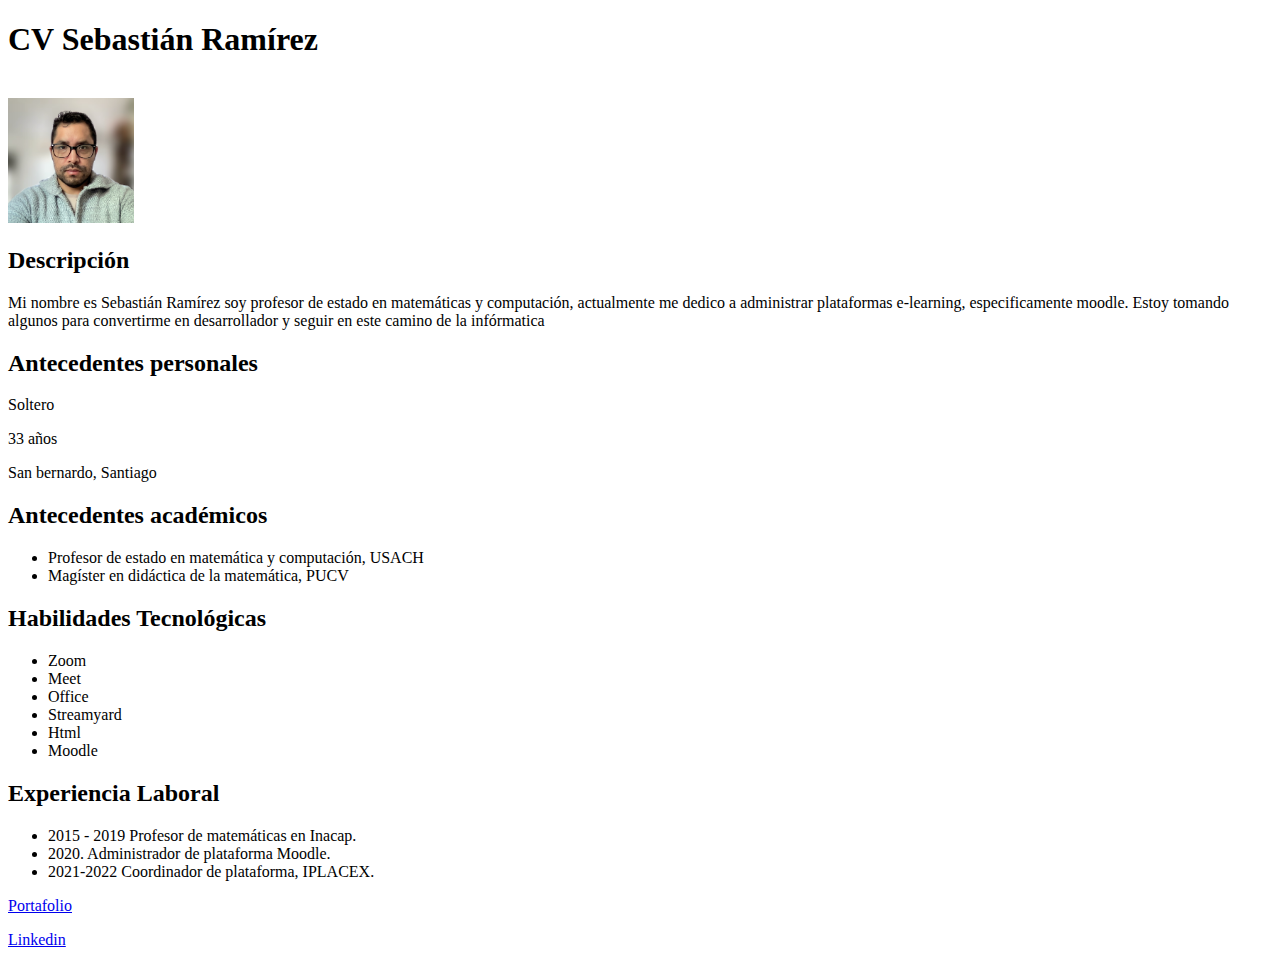
<file: index.html>
<!DOCTYPE html>
<html lang="es">
<head>
    <meta charset="UTF-8">
    <meta http-equiv="X-UA-Compatible" content="IE=edge">
    <meta name="viewport" content="width=device-width, initial-scale=1.0">
    <title>CV Sebastián Ramírez</title>
</head>
<body>
    <h1>CV Sebastián Ramírez</h1><br>
    <img src="./assets/img/sebastian1.png" alt="Sebastián Ramírez" width="10%">
    <h2>Descripción</h2>
    <p>Mi nombre es Sebastián Ramírez soy profesor de estado en matemáticas y computación, actualmente me dedico a administrar plataformas e-learning, especificamente moodle. Estoy tomando algunos para convertirme en desarrollador y seguir en este camino de la infórmatica</p>
    <h2>Antecedentes personales</h2>
    <p>Soltero</p>
    <p>33 años</p>
    <p>San bernardo, Santiago</p>
    <h2>Antecedentes académicos</h2>
    <ul>
        <li>Profesor de estado en matemática y computación, USACH</li>
        <li>Magíster en didáctica de la matemática, PUCV</li>
    </ul>

    <h2>Habilidades Tecnológicas</h2>
    <ul>
        <li>Zoom</li>
        <li>Meet</li>
        <li>Office</li>
        <li>Streamyard</li>
        <li>Html</li>
        <li>Moodle</li>
    </ul>
    <h2>Experiencia Laboral</h2>
    <ul>
        <li>2015 - 2019 Profesor de matemáticas en Inacap.</li>
        <li>2020. Administrador de plataforma Moodle.</li>
        <li>2021-2022 Coordinador de plataforma, IPLACEX.</li>
    </ul>
    
    
    <!-- ul listas con viñetas -->
    <!-- ol listas enumeradas -->
    
    <a href="./portafolio.html">Portafolio</a>
    <p><a target="_blank" href="https://www.linkedin.com/in/sebasti%C3%A1n-ram%C3%ADrez-380686208">Linkedin</a></p>
    
</body>
</html>
</file>
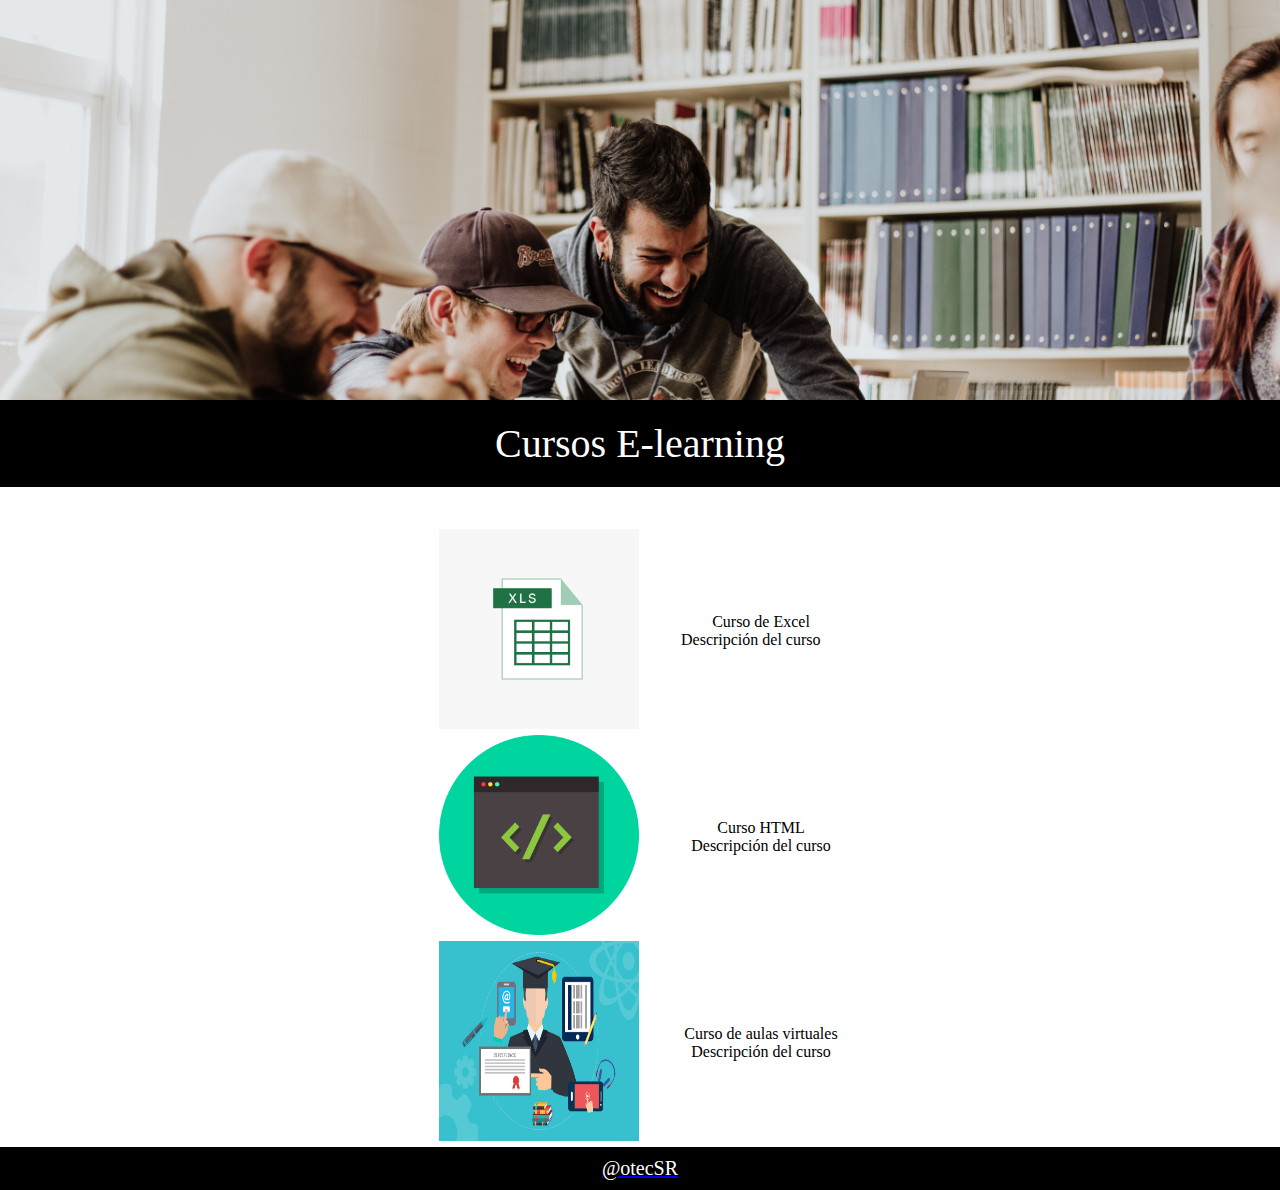
<file: desafio2.html>
<!DOCTYPE html>
<html lang="es">
<head>
    <meta charset="UTF-8">
    <meta http-equiv="X-UA-Compatible" content="IE=edge">
    <meta name="viewport" content="width=device-width, initial-scale=1.0">
    <title>tutoria2</title>
    <link rel="stylesheet" href="./assets/css/styled2.css">
</head>
<body>
 <header>
 </header>
 <p class="title">Cursos E-learning</p>
<main>
    <table>
        <tbody>
            <tr>
                <td><img src="./assets/img/imagen2.png" alt="curso 1"></td>
                <td><p class="centrar">Curso de Excel</p><p>Descripción del curso</p></td>
            </tr>
            <tr>
                <td><img src="./assets/img/imagen3.png" alt="curso 2"></td>
               <td><p class="centrar">Curso HTML</p> <p class="centrar">Descripción del curso</p></td> 
            </tr>
            <tr>
              <td><img src="./assets/img/imagen4.jpg" alt="curso 3"></td>
              <td><p class="centrar">Curso de aulas virtuales</p> <p class="centrar">Descripción del curso</p></td>
            </tr>

        </tbody>
    </table>
</main>


 <footer>
<a href="./portafolio.html"><p>@otecSR</p></a>
 </footer>
</body>
</html>
</file>
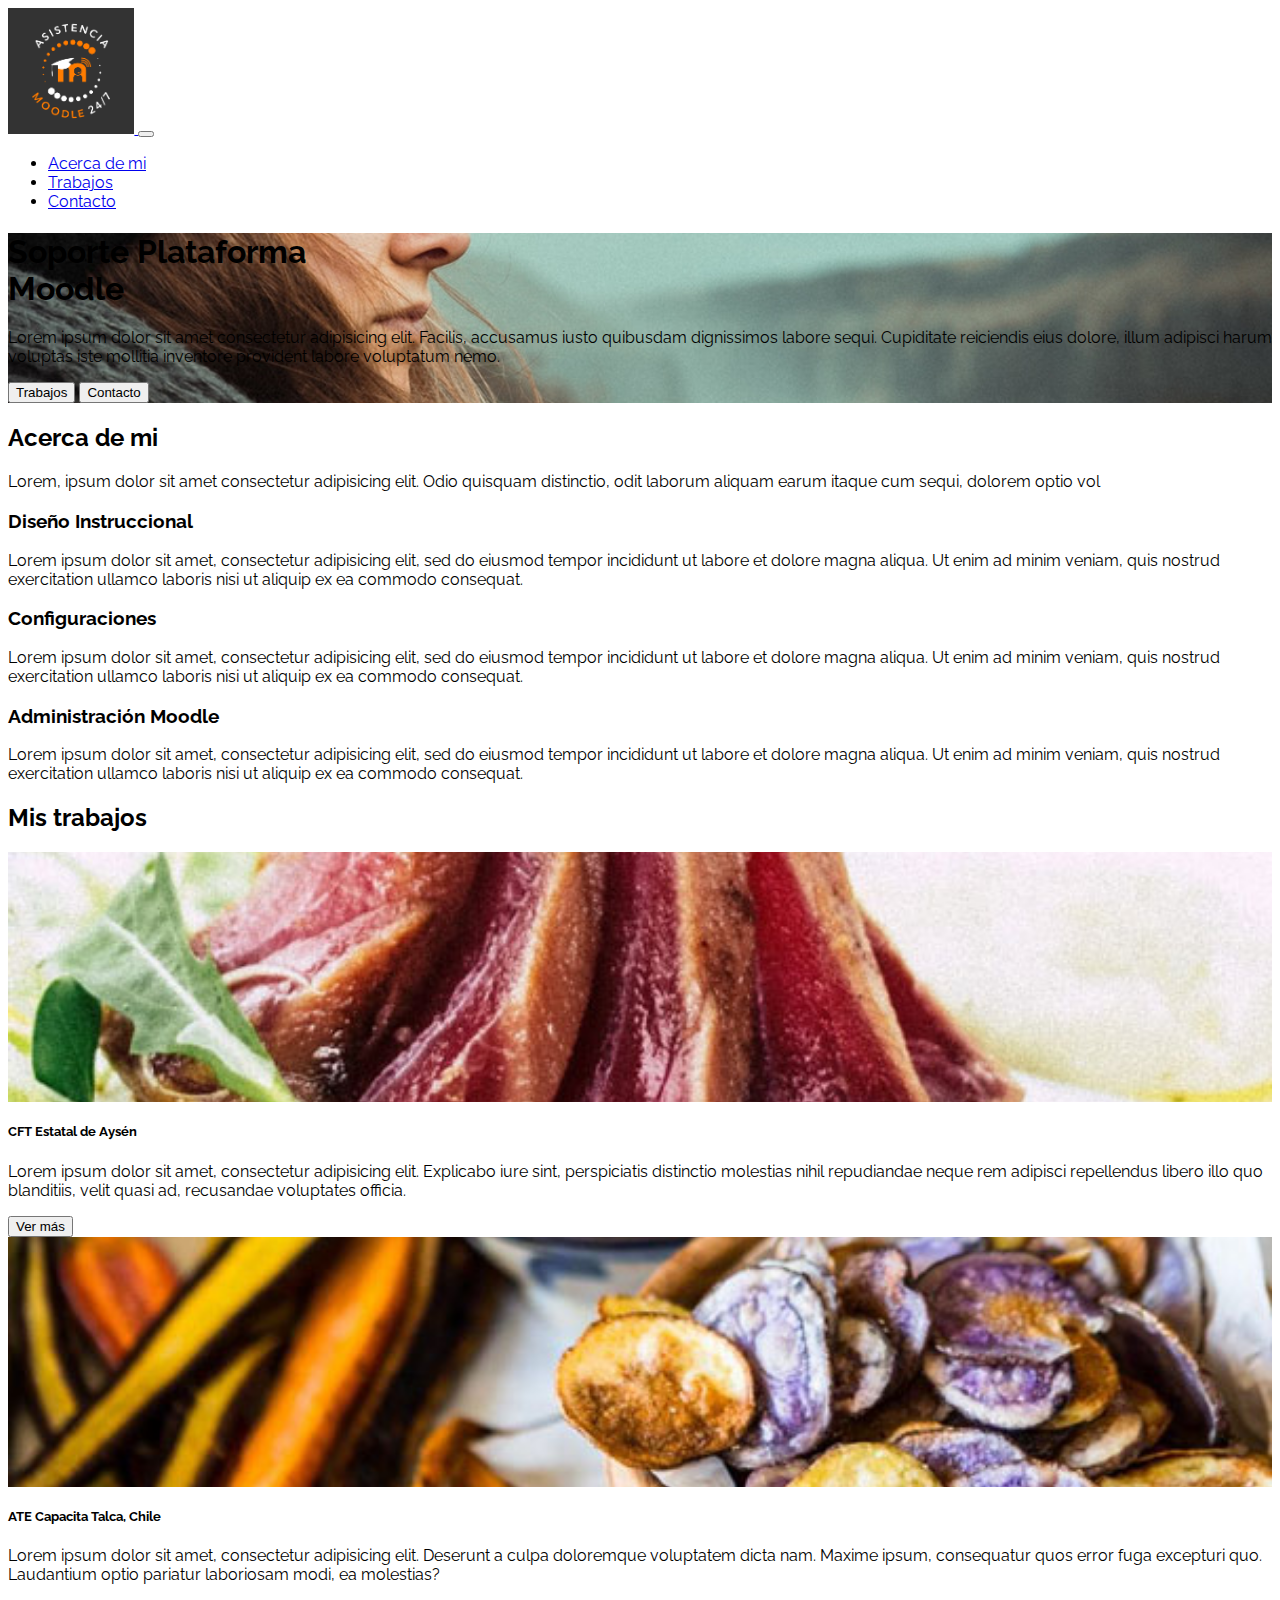
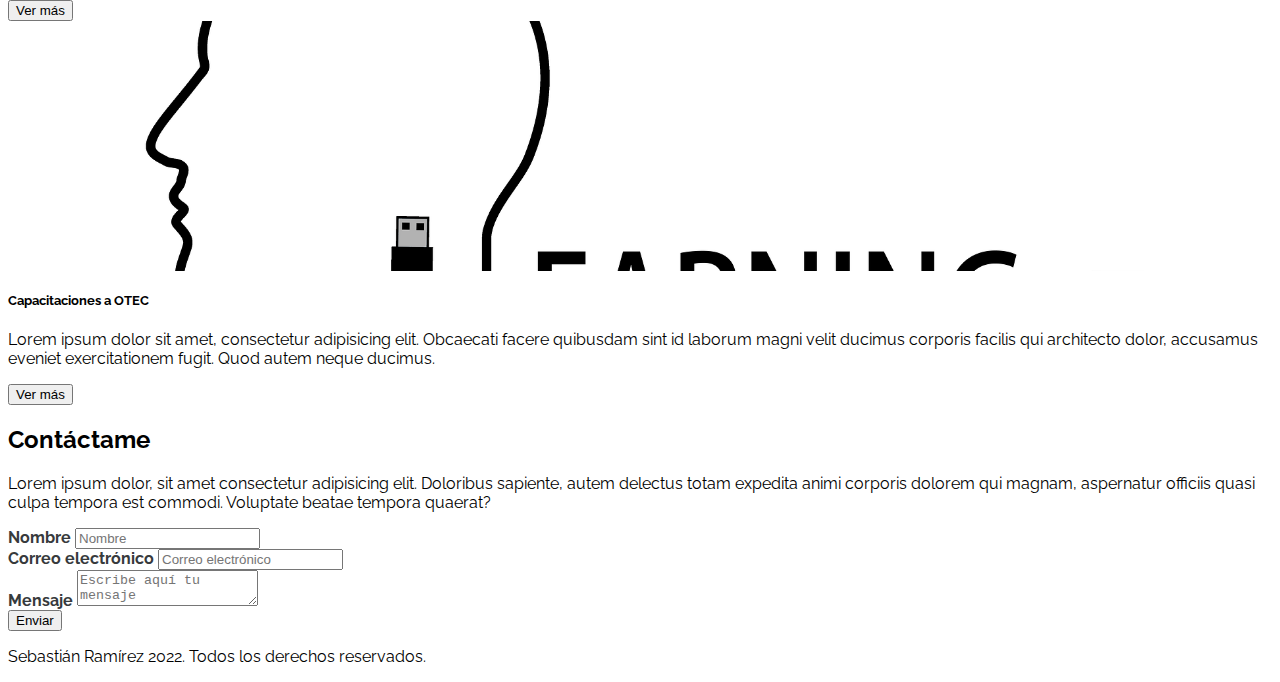
<file: fdsw.html>
<!DOCTYPE html>
<html lang="en">

<head>
    <meta charset="UTF-8">
    <meta http-equiv="X-UA-Compatible" content="IE=edge">
    <meta name="viewport" content="width=device-width, initial-scale=1.0">
    <link rel="preconnect" href="https://fonts.googleapis.com">
    <link rel="preconnect" href="https://fonts.gstatic.com" crossorigin>
    <link href="https://fonts.googleapis.com/css2?family=Raleway:wght@400;700&display=swap" rel="stylesheet">
    <link href="https://cdn.jsdelivr.net/npm/bootstrap@5.1.3/dist/css/bootstrap.min.css" rel="stylesheet"
        integrity="sha384-1BmE4kWBq78iYhFldvKuhfTAU6auU8tT94WrHftjDbrCEXSU1oBoqyl2QvZ6jIW3" crossorigin="anonymous">
    <title>Sebastián Ramírez</title>
    <link rel="stylesheet" href="https://cdnjs.cloudflare.com/ajax/libs/font-awesome/5.9.0/css/all.min.css"
        integrity="sha512-q3eWabyZPc1XTCmF+8/LuE1ozpg5xxn7iO89yfSOd5/oKvyqLngoNGsx8jq92Y8eXJ/IRxQbEC+FGSYxtk2oiw=="
        crossorigin="anonymous" referrerpolicy="no-referrer" />
    <link rel="stylesheet" href="./assets/css/stylefdsw.css">
</head>

<body>
    <nav class="navbar navbar-expand-lg navbar-dark bg-dark fixed-top">
        <div class="container">
            <a class="navbar-brand" href="./portafolio.html">
                <img src="./assets/img/logo_asistencia_moodle_02.jpg" class="img-fluid" width=10%">
            </a>
            <button class="navbar-toggler" type="button" data-bs-toggle="collapse"
                aria-controls="navbarSupportedContent" aria-expanded="false" aria-label="Toggle navigation">
                <span class="navbar-toggler-icon"></span>
            </button>
            <div class="collapse navbar-collapse" id="navbarSupportedContent">
                <ul class="navbar-nav ms-auto mb-2 mb-lg-0 fs-5">
                    <li class="nav-item">
                        <a class="nav-link" href="#">Acerca de mi</a>
                    </li>
                    <li class="nav-item">
                        <a class="nav-link" href="#">Trabajos</a>
                    </li>
                    <li class="nav-item">
                        <a class="nav-link" href="#">Contacto</a>
                    </li>

                </ul>

            </div>
        </div>
    </nav>

    <header id="Hero-Section" class="text-light text-end py-5 mt-5">
        <div class="container">
            <div class="ms-auto col-12 col-md-7 ">
                <h1 class="display-1 fw-bold my-5">
                    Soporte Plataforma <br> Moodle
                </h1>
                <p class="my-5">
                    Lorem ipsum dolor sit amet consectetur adipisicing elit. Facilis, accusamus iusto quibusdam
                    dignissimos labore sequi. Cupiditate reiciendis eius dolore, illum adipisci harum voluptas iste
                    mollitia inventore provident labore voluptatum nemo.
                </p>
                <div class="mb-5 pb-5">
                    <button class="btn btn-lg btn-outline-info text-light me-4">Trabajos</button>
                    <button class="btn btn-lg btn-info text-light">Contacto</button>
                </div>
            </div>
        </div>
    </header>


    <section id="Acerca-de-mi" class="container text-center my-5">


        <h2 class="display-3 fw-bold my-4">Acerca de mi</h2>

        <p class="my-4">
            Lorem, ipsum dolor sit amet consectetur adipisicing elit. Odio quisquam distinctio, odit laborum aliquam
            earum itaque cum sequi, dolorem optio vol
        </p>


        <div class="row">
            <div class="col-12 col-md-4">
                <i class="fas fa-camera fa-3x my-3"></i>
                <h3 class="my-3 fw-bold">Diseño Instruccional</h3>
                <p class="my-3">
                    Lorem ipsum dolor sit amet, consectetur adipisicing elit, sed do
                    eiusmod tempor incididunt ut labore et dolore magna aliqua. Ut enim
                    ad minim veniam, quis nostrud exercitation ullamco laboris nisi ut
                    aliquip ex ea commodo consequat.
                </p>
            </div>
            <div class="col-12 col-md-4">
                <i class="fas fa-bullhorn fa-3x my-3"></i>
                <h3 class="my-3 fw-bold">Configuraciones</h3>
                <p class="my-3">
                    Lorem ipsum dolor sit amet, consectetur adipisicing elit, sed do
                    eiusmod tempor incididunt ut labore et dolore magna aliqua. Ut enim
                    ad minim veniam, quis nostrud exercitation ullamco laboris nisi ut
                    aliquip ex ea commodo consequat.
                </p>
            </div>
            <div class="col-12 col-md-4">
                <i class="far fa-map fa-3x my-3"></i>
                <h3 class="my-3 fw-bold">Administración Moodle</h3>
                <p class="my-3">
                    Lorem ipsum dolor sit amet, consectetur adipisicing elit, sed do
                    eiusmod tempor incididunt ut labore et dolore magna aliqua. Ut enim
                    ad minim veniam, quis nostrud exercitation ullamco laboris nisi ut
                    aliquip ex ea commodo consequat.
                </p>
            </div>
        </div>
    </section>


    <section id="Mis-trabajos" class="my-5 p-5 bg-info">

        <h2 class="display-4 fw-bold text-center text-light mb-3">Mis trabajos</h2>

        <div class="row">
            <div class="col-12 col-sm-4 py-2">
                <div class="card">
                    <div class="image-top" style="background-image: url(assets/img/card-1.jpg)"></div>
                    <div class="card-body">
                        <h5 class="card-title fw-bold text-center">CFT Estatal de Aysén</h5>
                        <p class="card-text">
                            Lorem ipsum dolor sit amet, consectetur adipisicing elit.
                            Explicabo iure sint, perspiciatis distinctio molestias nihil
                            repudiandae neque rem adipisci repellendus libero illo quo
                            blanditiis, velit quasi ad, recusandae voluptates officia.
                        </p>
                        <button type="button" class="btn btn-outline-info">
                            Ver más
                        </button>
                    </div>
                </div>
            </div>
            <div class="col-12 col-sm-4 py-2">
                <div class="card">
                    <div class="image-top" style="background-image: url(assets/img/card-2.jpg)"></div>
                    <div class="card-body">
                        <h5 class="card-title fw-bold text-center">ATE Capacita Talca, Chile</h5>
                        <p class="card-text">
                            Lorem ipsum dolor sit amet, consectetur adipisicing elit.
                            Deserunt a culpa doloremque voluptatem dicta nam. Maxime ipsum,
                            consequatur quos error fuga excepturi quo. Laudantium optio
                            pariatur laboriosam modi, ea molestias?
                        </p>
                        <button type="button" class="btn btn-outline-info">
                            Ver más
                        </button>
                    </div>
                </div>
            </div>
            <div class="col-12 col-sm-4 py-2">
                <div class="card">
                    <div class="image-top" style="background-image: url(assets/img/e-learning.png)"></div>
                    <div class="card-body">
                        <h5 class="card-title fw-bold text-center">Capacitaciones a OTEC</h5>
                        <p class="card-text">
                            Lorem ipsum dolor sit amet, consectetur adipisicing elit.
                            Obcaecati facere quibusdam sint id laborum magni velit ducimus
                            corporis facilis qui architecto dolor, accusamus eveniet
                            exercitationem fugit. Quod autem neque ducimus.
                        </p>
                        <button type="button" class="btn btn-outline-info">
                            Ver más
                        </button>
                    </div>
                </div>
            </div>
        </div>

    </section>



    <section id="Contacto" class="container my-5">

        <h2 class="display-4 fw-bold text-center my-4">Contáctame</h2>

        <p class="text-center my-4 d-none d-md-block">Lorem ipsum dolor, sit amet consectetur adipisicing elit.
            Doloribus
            sapiente, autem delectus totam expedita
            animi corporis dolorem qui magnam, aspernatur officiis quasi culpa tempora est commodi. Voluptate beatae
            tempora quaerat?</p>

        <form>


            <div class="form-group mb-4">
                <label class="mb-2">Nombre</label>
                <input class="form-control" placeholder="Nombre">
            </div>

            <div class="form-group mb-4">
                <label class="mb-2">Correo electrónico</label>
                <input class="form-control" placeholder="Correo electrónico" />
            </div>


            <div class="form-group">
                <label class="mb-2">Mensaje</label>
                <textarea class="form-control" placeholder="Escribe aquí tu mensaje"></textarea>
            </div>

            <div class="my-3 text-end">
                <button class="btn btn-info text-light">Enviar</button>
            </div>



        </form>

    </section>



    <footer class="bg-dark text-center text-light p-4">
        <p class="mb-0">Sebastián Ramírez 2022. Todos los derechos reservados.</p>
    </footer>


    <script src="https://cdn.jsdelivr.net/npm/bootstrap@5.1.3/dist/js/bootstrap.bundle.min.js"
        integrity="sha384-ka7Sk0Gln4gmtz2MlQnikT1wXgYsOg+OMhuP+IlRH9sENBO0LRn5q+8nbTov4+1p"
        crossorigin="anonymous"></script>
</body>

</html>
</file>
<file: assets/css/styled2.css>
* {
    margin: 0;
    padding: 0;
    border: 0;
}

header{
    background-image: url(../img/imagen1.jpg);
    background-size: cover;
    height: 400px;
    background-position: center;
    /* opacity: 0.5; */
}

.title {
    text-align: center;
    padding: 20px;
    font-size: 40px;
    color:white;
    background-color: black;
}
td{
    width:200px;
    height: 200px;
}
td img{
    width: 100%;
    height: 100%;
    background-size: cover;
}
td p{
    padding-left: 40px;
}
table{
    margin: auto;
}
main{
    padding-top:40px;
}
footer p{
    background-color: black;
    text-align: center;
    padding: 10px;
    color:white;
    font-size: 20px;
}
.centrar{
    text-align: center;
}
</file>
<file: assets/css/stylefdsw.css>
body {
    font-family: "Raleway", sans-serif;
  }
  
  /* Hero Section */
  
  #Hero-Section {
    background-image: url("../img/bg-hero.jpg");
    background-repeat: no-repeat;
    background-size: cover;
    background-position: left;
  }
  
  /* Mis trabajos */
  
  #Mis-trabajos .image-top {
    height: 250px;
    background-repeat: no-repeat;
    background-size: cover;
    background-position: center;
  }
  
  /* Contacto */
  
  #Contacto form label {
    font-weight: 700;
    color: #373a3c;
  }
  
  @media (max-width: 768px) {
    #Contacto form label {
      font-weight: 400;
    }
  
    .navbar-brand{
      width: 100px;
    }
  
  }
</file>
